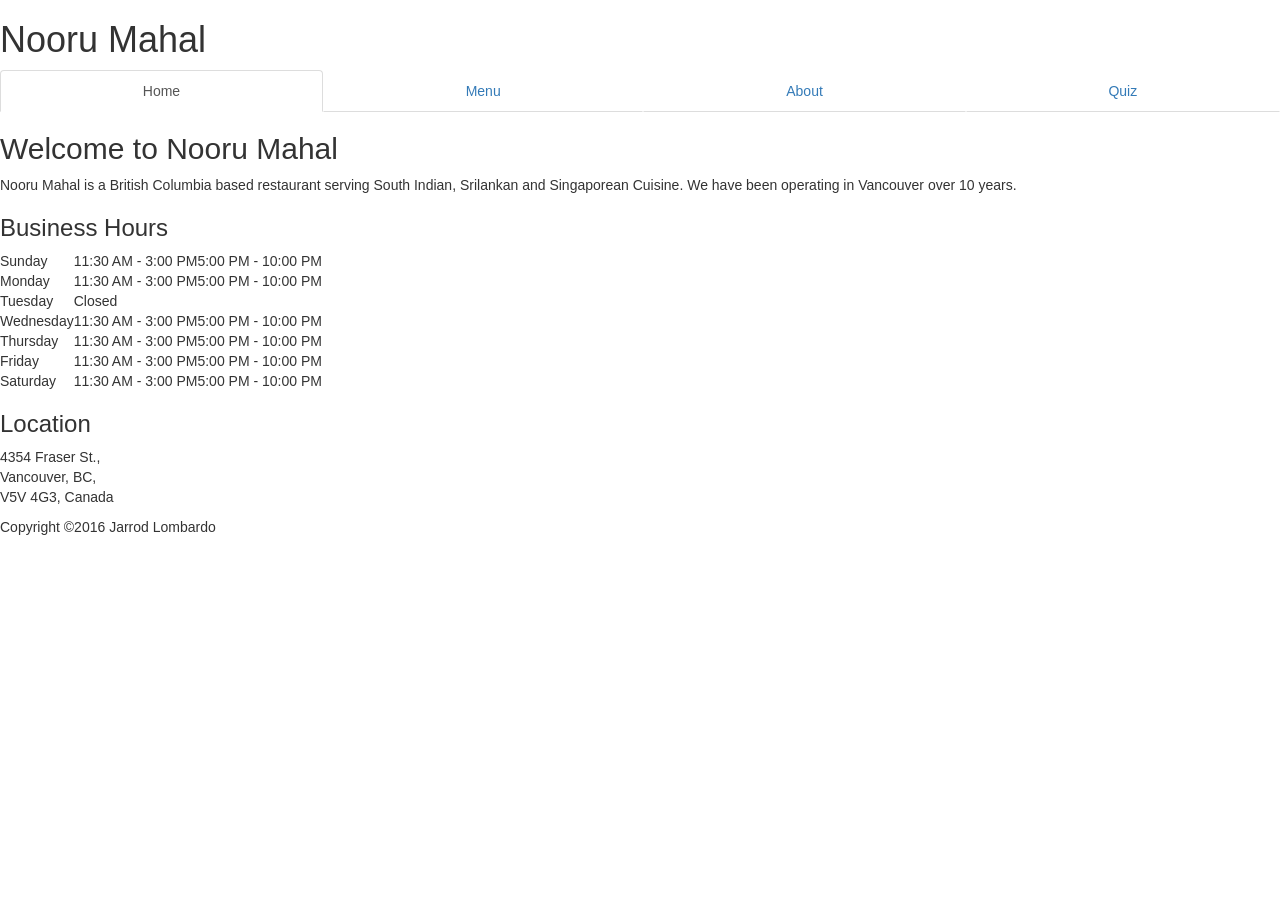
<file: index.html>
<!DOCTYPE html>
<html>
<head>
  <title>Nooru Mahal</title>

  <!-- Bootstrap latest compiled and minified CSS -->
  <link rel="stylesheet" href="https://maxcdn.bootstrapcdn.com/bootstrap/3.3.6/css/bootstrap.min.css" integrity="sha384-1q8mTJOASx8j1Au+a5WDVnPi2lkFfwwEAa8hDDdjZlpLegxhjVME1fgjWPGmkzs7" crossorigin="anonymous">
  <!-- jQuery -->
  <script src="https://ajax.googleapis.com/ajax/libs/jquery/1.11.3/jquery.min.js"></script>
  <!-- Bootstrap latest compiled and minified JavaScript -->
  <script src="https://maxcdn.bootstrapcdn.com/bootstrap/3.3.6/js/bootstrap.min.js" integrity="sha384-0mSbJDEHialfmuBBQP6A4Qrprq5OVfW37PRR3j5ELqxss1yVqOtnepnHVP9aJ7xS" crossorigin="anonymous"></script>

  <link rel="stylesheet" type="text/css" href="css/style.css">
</head>
<body>
  <header id="headnav"></header>
  <article>
    <h2>Welcome to Nooru Mahal</h2>
    <p>Nooru Mahal is a British Columbia based restaurant serving South Indian, Srilankan and Singaporean Cuisine. We have been operating in Vancouver over 10 years.</p>
    <h3>Business Hours</h3>
    <table>
      <tr>
        <td>Sunday</td>
        <td>11:30 AM - 3:00 PM</td>
        <td>5:00 PM - 10:00 PM</td>
      </tr>
      <tr>
        <td>Monday</td>
        <td>11:30 AM - 3:00 PM</td>
        <td>5:00 PM - 10:00 PM</td>
      </tr>
      <tr>
        <td>Tuesday</td>
        <td colspan="2">Closed</td>
      </tr>
      <tr>
        <td>Wednesday</td>
        <td>11:30 AM - 3:00 PM</td>
        <td>5:00 PM - 10:00 PM</td>
      </tr>
      <tr>
        <td>Thursday</td>
        <td>11:30 AM - 3:00 PM</td>
        <td>5:00 PM - 10:00 PM</td>
      </tr>
      <tr>
        <td>Friday</td>
        <td>11:30 AM - 3:00 PM</td>
        <td>5:00 PM - 10:00 PM</td>
      </tr>
      <tr>
        <td>Saturday</td>
        <td>11:30 AM - 3:00 PM</td>
        <td>5:00 PM - 10:00 PM</td>
      </tr>
    </table>
    <h3>Location</h3>
    <p>4354 Fraser St.,<br>
    Vancouver, BC,<br>
    V5V 4G3, Canada</p>
  </article>
  <footer id="foot"></footer>
  <script>
    $( "#headnav" ).load( "res/headnav.html", function() {
      $( "#home" ).addClass( "active" );
    } );
    $( "#foot" ).load( "res/foot.html" );
  </script>
</body>
</html>
</file>
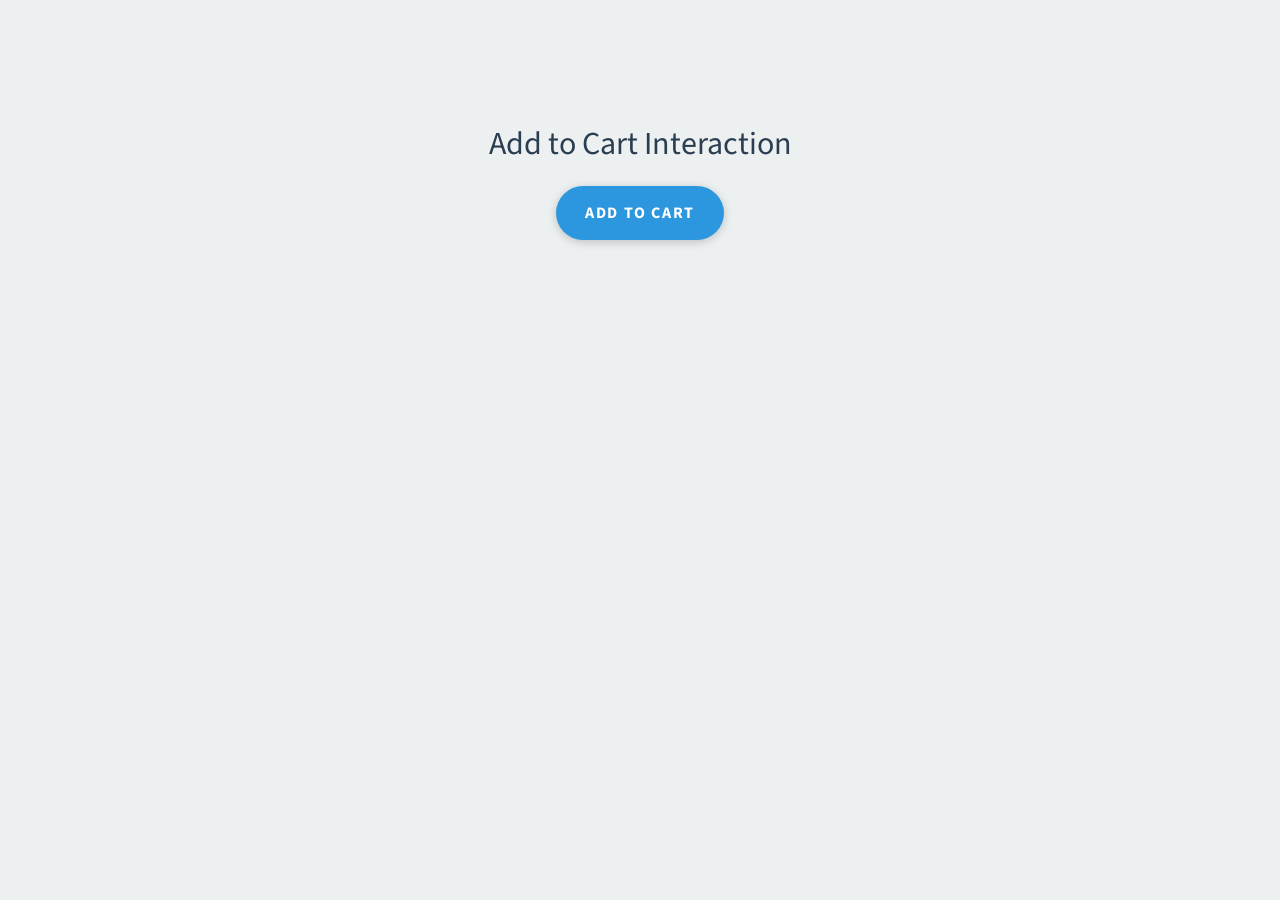
<file: add-to-cart-interaction/index.html>
<!doctype html>
<html lang="en" class="no-js">
<head>
	<meta charset="UTF-8">
	<meta name="viewport" content="width=device-width, initial-scale=1">
	<link href="https://fonts.googleapis.com/css?family=Source+Sans+Pro:400,600,700" rel="stylesheet">
	<link rel="stylesheet" href="css/reset.css"> <!-- CSS reset -->
	<link rel="stylesheet" href="css/style.css"> <!-- Resource style -->
  	
	<title>Add to Cart Interaction | CodyHouse</title>
</head>
<body>
<main>
	<h1>Add to Cart Interaction</h1>
	<a href="#0" class="cd-add-to-cart" data-price="25.99">Add To Cart</a>
</main>

<div class="cd-cart-container empty">
	<a href="#0" class="cd-cart-trigger">
		Cart
		<ul class="count"> <!-- cart items count -->
			<li>0</li>
			<li>0</li>
		</ul> <!-- .count -->
	</a>

	<div class="cd-cart">
		<div class="wrapper">
			<header>
				<h2>Cart</h2>
				<span class="undo">Item removed. <a href="#0">Undo</a></span>
			</header>
			
			<div class="body">
				<ul>
					<!-- products added to the cart will be inserted here using JavaScript -->
				</ul>
			</div>

			<footer>
				<a href="#0" class="checkout btn"><em>Checkout - $<span>0</span></em></a>
			</footer>
		</div>
	</div> <!-- .cd-cart -->
</div> <!-- cd-cart-container -->
	
<script src="https://ajax.googleapis.com/ajax/libs/jquery/2.2.4/jquery.min.js"></script>
<script>
	if( !window.jQuery ) document.write('<script src="js/jquery-3.0.0.min.js"><\/script>');
</script>
<script src="js/main.js"></script> <!-- Resource jQuery -->
</body>
</html>
</file>
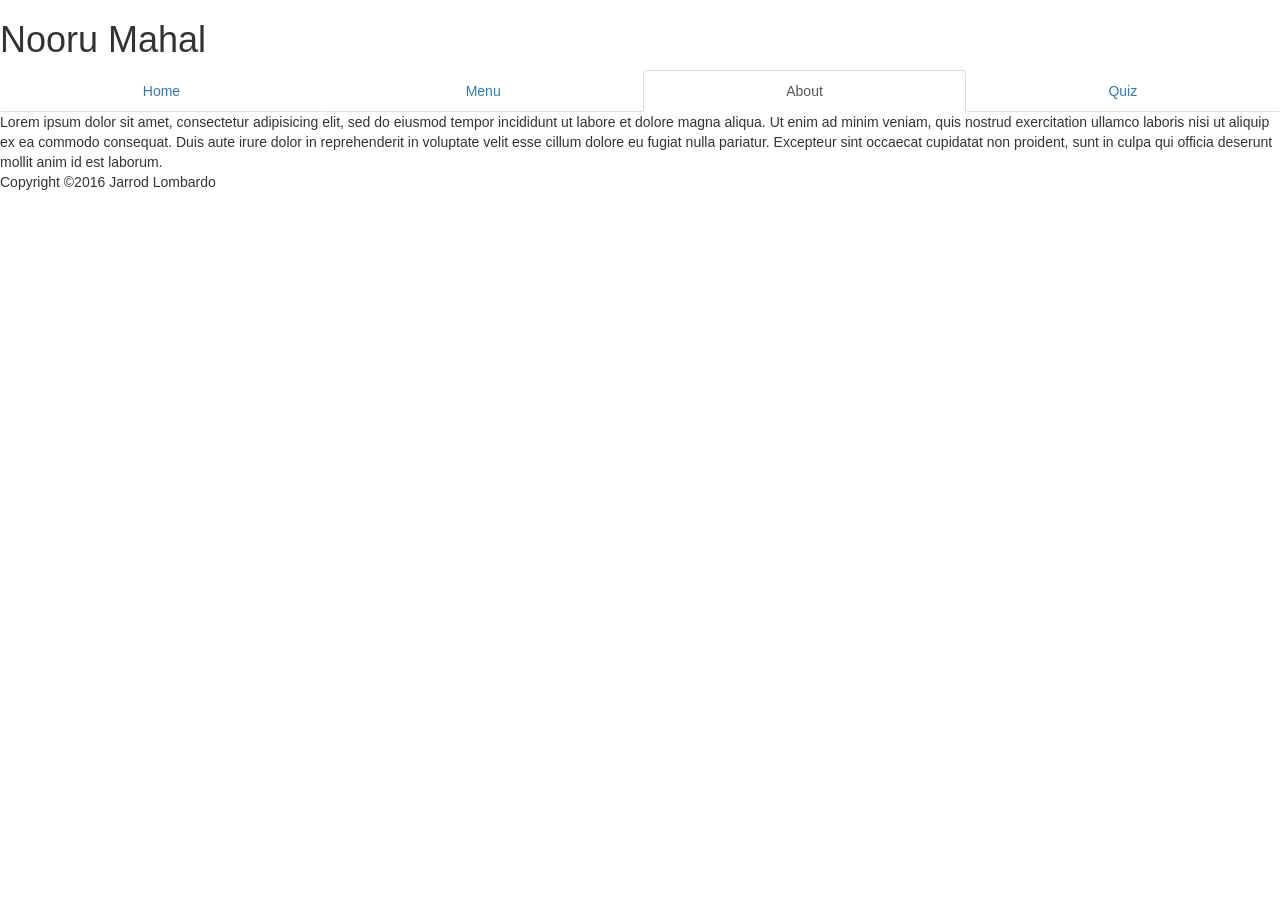
<file: about.html>
<!DOCTYPE html>
<html>
<head>
  <title>Nooru Mahal</title>

  <!-- Bootstrap latest compiled and minified CSS -->
  <link rel="stylesheet" href="https://maxcdn.bootstrapcdn.com/bootstrap/3.3.6/css/bootstrap.min.css" integrity="sha384-1q8mTJOASx8j1Au+a5WDVnPi2lkFfwwEAa8hDDdjZlpLegxhjVME1fgjWPGmkzs7" crossorigin="anonymous">
  <!-- jQuery -->
  <script src="https://ajax.googleapis.com/ajax/libs/jquery/1.11.3/jquery.min.js"></script>
  <!-- Bootstrap latest compiled and minified JavaScript -->
  <script src="https://maxcdn.bootstrapcdn.com/bootstrap/3.3.6/js/bootstrap.min.js" integrity="sha384-0mSbJDEHialfmuBBQP6A4Qrprq5OVfW37PRR3j5ELqxss1yVqOtnepnHVP9aJ7xS" crossorigin="anonymous"></script>

  <link rel="stylesheet" type="text/css" href="css/style.css">
</head>
<body>
  <header id="headnav"></header>
  <article>
    Lorem ipsum dolor sit amet, consectetur adipisicing elit, sed do eiusmod
    tempor incididunt ut labore et dolore magna aliqua. Ut enim ad minim veniam,
    quis nostrud exercitation ullamco laboris nisi ut aliquip ex ea commodo
    consequat. Duis aute irure dolor in reprehenderit in voluptate velit esse
    cillum dolore eu fugiat nulla pariatur. Excepteur sint occaecat cupidatat non
    proident, sunt in culpa qui officia deserunt mollit anim id est laborum.
  </article>
  <footer id="foot"></footer>
  <script>
    $( "#headnav" ).load( "res/headnav.html", function() {
      $( "#about" ).addClass( "active" );
    } );
    $( "#foot" ).load( "res/foot.html" );
  </script>
</body>
</html>
</file>
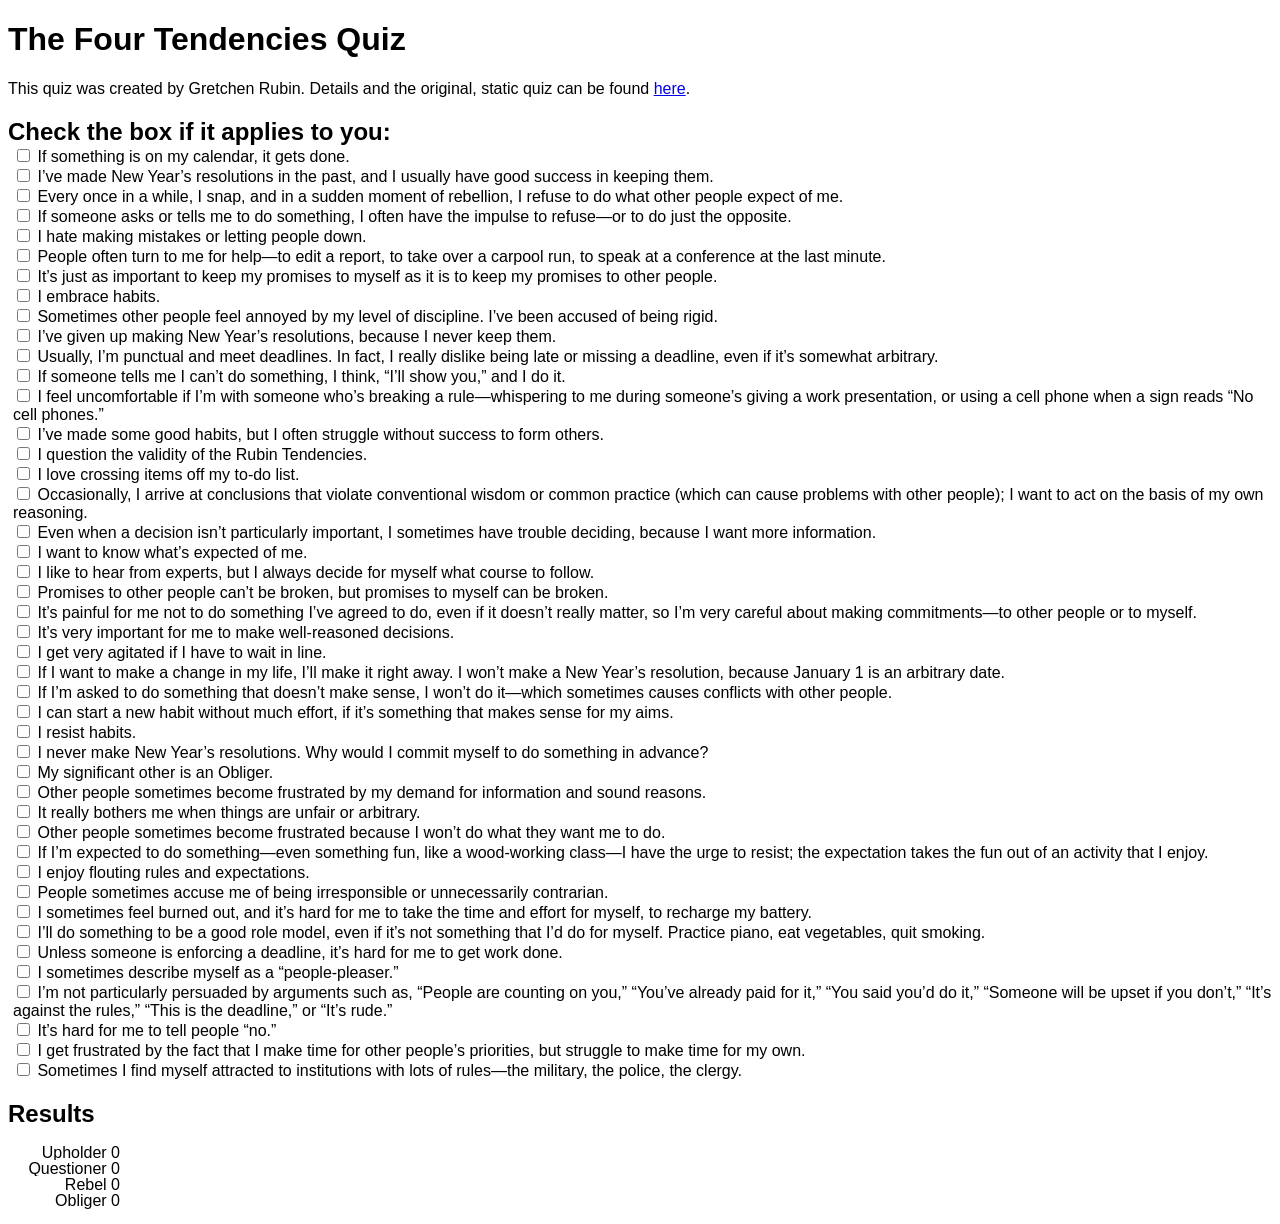
<file: quiz.html>
<!DOCTYPE html>
<html>
<head>
  <title>The Four Tendencies Quiz</title>
  <link rel="stylesheet" type="text/css" href="css/quiz.css">

  <!-- jQuery -->
  <script src="https://ajax.googleapis.com/ajax/libs/jquery/1.11.3/jquery.min.js"></script>

</head>
<body>
  <h1>The Four Tendencies Quiz</h1>
  <p>This quiz was created by Gretchen Rubin. Details and the original, static quiz can be found <a href="http://gretchenrubin.com/happiness_project/2014/03/quiz-are-you-an-upholder-a-questioner-a-rebel-or-an-obliger/">here</a>.</p>

  <h2>Check the box if it applies to you:</h2>
  <ul id="questions">
    <li><label class="question"><input class="u" value="u1" type="checkbox" name="upholder[]"/>
      I love crossing items off my to-do list.
    </label></li>
    <li><label class="question"><input class="u" value="u2" type="checkbox" name="upholder[]"/>
      I feel uncomfortable if I’m with someone who’s breaking a rule—whispering to me during someone’s giving a work presentation, or using a cell phone when a sign reads “No cell phones.”
    </label></li>
    <li><label class="question"><input class="u" value="u3" type="checkbox" name="upholder[]"/>
      Usually, I’m punctual and meet deadlines. In fact, I really dislike being late or missing a deadline, even if it’s somewhat arbitrary.
    </label></li>
    <li><label class="question"><input class="u" value="u4" type="checkbox" name="upholder[]"/>
      I’ve made New Year’s resolutions in the past, and I usually have good success in keeping them.
    </label></li>
    <li><label class="question"><input class="u" value="u5" type="checkbox" name="upholder[]"/>
      If something is on my calendar, it gets done.
    </label></li>
    <li><label class="question"><input class="u" value="u6" type="checkbox" name="upholder[]"/>
      I hate making mistakes or letting people down.
    </label></li>
    <li><label class="question"><input class="u" value="u7" type="checkbox" name="upholder[]"/>
      It’s just as important to keep my promises to myself as it is to keep my promises to other people.
    </label></li>
    <li><label class="question"><input class="u" value="u8" type="checkbox" name="upholder[]"/>
      I want to know what’s expected of me.
    </label></li>
    <li><label class="question"><input class="u" value="u9" type="checkbox" name="upholder[]"/>
      Sometimes other people feel annoyed by my level of discipline. I’ve been accused of being rigid.
    </label></li>
    <li><label class="question"><input class="u" value="ua" type="checkbox" name="upholder[]"/>
      I embrace habits.
    </label></li>
    <li><label class="question"><input class="u" value="ub" type="checkbox" name="upholder[]"/>
      It’s painful for me not to do something I’ve agreed to do, even if it doesn’t really matter, so I’m very careful about making commitments—to other people or to myself.
    </label></li>
    <li><label class="question"><input class="q" value="q1" type="checkbox" name="questioner[]"/>
      It’s very important for me to make well-reasoned decisions.
    </label></li>
    <li><label class="question"><input class="q" value="q2" type="checkbox" name="questioner[]"/>
      If I want to make a change in my life, I’ll make it right away. I won’t make a New Year’s resolution, because January 1 is an arbitrary date.
    </label></li>
    <li><label class="question"><input class="q" value="q3" type="checkbox" name="questioner[]"/>
      Even when a decision isn’t particularly important, I sometimes have trouble deciding, because I want more information.
    </label></li>
    <li><label class="question"><input class="q" value="q4" type="checkbox" name="questioner[]"/>
      I get very agitated if I have to wait in line.
    </label></li>
    <li><label class="question"><input class="q" value="q5" type="checkbox" name="questioner[]"/>
      If I’m asked to do something that doesn’t make sense, I won’t do it—which sometimes causes conflicts with other people.
    </label></li>
    <li><label class="question"><input class="q" value="q6" type="checkbox" name="questioner[]"/>
      Other people sometimes become frustrated by my demand for information and sound reasons.
    </label></li>
    <li><label class="question"><input class="q" value="q7" type="checkbox" name="questioner[]"/>
      It really bothers me when things are unfair or arbitrary.
    </label></li>
    <li><label class="question"><input class="q" value="q8" type="checkbox" name="questioner[]"/>
      I like to hear from experts, but I always decide for myself what course to follow.
    </label></li>
    <li><label class="question"><input class="q" value="q9" type="checkbox" name="questioner[]"/>
      I can start a new habit without much effort, if it’s something that makes sense for my aims.
    </label></li>
    <li><label class="question"><input class="q" value="qa" type="checkbox" name="questioner[]"/>
      Occasionally, I arrive at conclusions that violate conventional wisdom or common practice (which can cause problems with other people); I want to act on the basis of my own reasoning.
    </label></li>
    <li><label class="question"><input class="q" value="qb" type="checkbox" name="questioner[]"/>
      I question the validity of the Rubin Tendencies.
    </label></li>
    <li><label class="question"><input class="r" value="r1" type="checkbox" name="rebel[]"/>
      I never make New Year’s resolutions. Why would I commit myself to do something in advance?
    </label></li>
    <li><label class="question"><input class="r" value="r2" type="checkbox" name="rebel[]"/>
      If someone asks or tells me to do something, I often have the impulse to refuse—or to do just the opposite.
    </label></li>
    <li><label class="question"><input class="r" value="r3" type="checkbox" name="rebel[]"/>
      I resist habits.
    </label></li>
    <li><label class="question"><input class="r" value="r4" type="checkbox" name="rebel[]"/>
      I enjoy flouting rules and expectations.
    </label></li>
    <li><label class="question"><input class="r" value="r5" type="checkbox" name="rebel[]"/>
      Other people sometimes become frustrated because I won’t do what they want me to do.
    </label></li>
    <li><label class="question"><input class="r" value="r6" type="checkbox" name="rebel[]"/>
      If someone tells me I can’t do something, I think, “I’ll show you,” and I do it.
    </label></li>
    <li><label class="question"><input class="r" value="r7" type="checkbox" name="rebel[]"/>
      People sometimes accuse me of being irresponsible or unnecessarily contrarian.
    </label></li>
    <li><label class="question"><input class="r" value="r8" type="checkbox" name="rebel[]"/>
      I’m not particularly persuaded by arguments such as, “People are counting on you,” “You’ve already paid for it,” “You said you’d do it,” “Someone will be upset if you don’t,” “It’s against the rules,” “This is the deadline,” or “It’s rude.”
    </label></li>
    <li><label class="question"><input class="r" value="r9" type="checkbox" name="rebel[]"/>
      Sometimes I find myself attracted to institutions with lots of rules—the military, the police, the clergy.
    </label></li>
    <li><label class="question"><input class="r" value="ra" type="checkbox" name="rebel[]"/>
      If I’m expected to do something—even something fun, like a wood-working class—I have the urge to resist; the expectation takes the fun out of an activity that I enjoy.
    </label></li>
    <li><label class="question"><input class="r" value="rb" type="checkbox" name="rebel[]"/>
      My significant other is an Obliger.
    </label></li>
    <li><label class="question"><input class="o" value="o1" type="checkbox" name="obliger[]"/>
      I sometimes describe myself as a “people-pleaser.”
    </label></li>
    <li><label class="question"><input class="o" value="o2" type="checkbox" name="obliger[]"/>
      People often turn to me for help—to edit a report, to take over a carpool run, to speak at a conference at the last minute.
    </label></li>
    <li><label class="question"><input class="o" value="o3" type="checkbox" name="obliger[]"/>
      I’ve given up making New Year’s resolutions, because I never keep them.
    </label></li>
    <li><label class="question"><input class="o" value="o4" type="checkbox" name="obliger[]"/>
      I get frustrated by the fact that I make time for other people’s priorities, but struggle to make time for my own.
    </label></li>
    <li><label class="question"><input class="o" value="o5" type="checkbox" name="obliger[]"/>
      Every once in a while, I snap, and in a sudden moment of rebellion, I refuse to do what other people expect of me.
    </label></li>
    <li><label class="question"><input class="o" value="o6" type="checkbox" name="obliger[]"/>
      Promises to other people can’t be broken, but promises to myself can be broken.
    </label></li>
    <li><label class="question"><input class="o" value="o7" type="checkbox" name="obliger[]"/>
      Unless someone is enforcing a deadline, it’s hard for me to get work done.
    </label></li>
    <li><label class="question"><input class="o" value="o8" type="checkbox" name="obliger[]"/>
      I sometimes feel burned out, and it’s hard for me to take the time and effort for myself, to recharge my battery.
    </label></li>
    <li><label class="question"><input class="o" value="o9" type="checkbox" name="obliger[]"/>
      I’ll do something to be a good role model, even if it’s not something that I’d do for myself. Practice piano, eat vegetables, quit smoking.
    </label></li>
    <li><label class="question"><input class="o" value="oa" type="checkbox" name="obliger[]"/>
      It’s hard for me to tell people “no.”
    </label></li>
    <li><label class="question"><input class="o" value="ob" type="checkbox" name="obliger[]"/>
      I’ve made some good habits, but I often struggle without success to form others.
    </label></li>
  </ul>

  <h2>Results</h2>
  <dl>
    <dd id="upholder" class="bar">
      <span class="text">
        Upholder&nbsp;
        <span class="counter"></span>
      </span>
      <span class="mark"></span>
    </dd>
    <dd id="questioner" class="bar">
      <span class="text">
        Questioner&nbsp;
        <span class="counter"></span>
      </span>
      <span class="mark"></span>
    </dd>
    <dd id="rebel" class="bar">
      <span class="text">
        Rebel&nbsp;
        <span class="counter"></span>
      </span>
      <span class="mark"></span>
    </dd>
    <dd id="obliger" class="bar">
      <span class="text">
        Obliger&nbsp;
        <span class="counter"></span>
      </span>
      <span class="mark"></span>
    </dd>
  </dl>

  <script type="text/javascript" src="js/quiz.js"></script>

</body>
</html>
</file>
<file: css/style.css>
/*article {
    background-image: url("../res/parotta.jpg");
    background-repeat: no-repeat;
    background-position: fixed;
    background-size: cover;
}
*/
</file>
<file: add-to-cart-interaction/css/style.css>
/* -------------------------------- 

Primary style

-------------------------------- */
*, *::after, *::before {
  box-sizing: border-box;
}

html {
  font-size: 62.5%;
  -webkit-font-smoothing: antialiased;
  -moz-osx-font-smoothing: grayscale;
}

body {
  font-size: 1.6rem;
  font-family: "Source Sans Pro", sans-serif;
  color: #2b3e51;
  background-color: #ecf0f1;
}

a {
  color: #2c97de;
  text-decoration: none;
}

img {
  max-width: 100%;
}

main {
  text-align: center;
  padding: 2em 5%;
}

h1 {
  font-size: 2rem;
  padding: 3em 0 .8em;
}
@media only screen and (min-width: 768px) {
  h1 {
    font-size: 3.2rem;
  }
}

.cd-add-to-cart {
  display: inline-block;
  padding: 1.2em 1.8em;
  background: #2c97de;
  border-radius: 50em;
  text-transform: uppercase;
  color: #ffffff;
  font-weight: 700;
  letter-spacing: .1em;
  box-shadow: 0 2px 10px rgba(0, 0, 0, 0.2);
  -webkit-transition: all .2s;
  transition: all .2s;
}
.cd-add-to-cart:hover {
  background: #42a2e1;
}
.cd-add-to-cart:active {
  -webkit-transform: scale(0.9);
      -ms-transform: scale(0.9);
          transform: scale(0.9);
}

/* -------------------------------- 

Main Components 

-------------------------------- */
.cd-cart-container::before {
  /* dark bg layer visible when the cart is open */
  content: '';
  position: fixed;
  z-index: 1;
  height: 100vh;
  width: 100vw;
  top: 0;
  left: 0;
  background: rgba(0, 0, 0, 0.5);
  opacity: 0;
  visibility: hidden;
  -webkit-transition: opacity .4s, visibility .4s;
  transition: opacity .4s, visibility .4s;
}

.cd-cart-container.cart-open::before {
  opacity: 1;
  visibility: visible;
}

.cd-cart-trigger,
.cd-cart {
  position: fixed;
  bottom: 20px;
  right: 5%;
  -webkit-transition: -webkit-transform .2s;
  transition: -webkit-transform .2s;
  transition: transform .2s;
  transition: transform .2s, -webkit-transform .2s;
  /* Force Hardware Acceleration in WebKit */
  -webkit-transform: translateZ(0);
          transform: translateZ(0);
  -webkit-backface-visibility: hidden;
  will-change: transform;
  backface-visibility: hidden;
}
.empty .cd-cart-trigger, .empty
.cd-cart {
  /* hide cart */
  -webkit-transform: translateY(150px);
      -ms-transform: translateY(150px);
          transform: translateY(150px);
}
@media only screen and (min-width: 1170px) {
  .cd-cart-trigger,
  .cd-cart {
    bottom: 40px;
  }
}

.cd-cart-trigger {
  /* button that triggers the cart content */
  z-index: 3;
  height: 72px;
  width: 72px;
  /* replace text with image */
  text-indent: 100%;
  color: transparent;
  white-space: nowrap;
}
.cd-cart-trigger::after, .cd-cart-trigger::before {
  /* used to create the cart/'X' icon */
  content: '';
  position: absolute;
  left: 50%;
  top: 50%;
  bottom: auto;
  right: auto;
  -webkit-transform: translateX(-50%) translateY(-50%);
      -ms-transform: translateX(-50%) translateY(-50%);
          transform: translateX(-50%) translateY(-50%);
  height: 100%;
  width: 100%;
  background: url(../img/cd-icons-cart-close.svg) no-repeat 0 0;
  -webkit-transition: opacity .2s, -webkit-transform .2s;
  transition: opacity .2s, -webkit-transform .2s;
  transition: opacity .2s, transform .2s;
  transition: opacity .2s, transform .2s, -webkit-transform .2s;
}
.cd-cart-trigger::after {
  /* 'X' icon */
  background-position: -72px 0;
  opacity: 0;
  -webkit-transform: translateX(-50%) translateY(-50%) rotate(90deg);
      -ms-transform: translateX(-50%) translateY(-50%) rotate(90deg);
          transform: translateX(-50%) translateY(-50%) rotate(90deg);
}
.cart-open .cd-cart-trigger::before {
  opacity: 0;
}
.cart-open .cd-cart-trigger::after {
  opacity: 1;
  -webkit-transform: translateX(-50%) translateY(-50%);
      -ms-transform: translateX(-50%) translateY(-50%);
          transform: translateX(-50%) translateY(-50%);
}
.cd-cart-trigger .count {
  /* number of items indicator */
  position: absolute;
  top: -10px;
  right: -10px;
  height: 28px;
  width: 28px;
  background: #e94b35;
  color: #ffffff;
  font-size: 1.5rem;
  font-weight: bold;
  border-radius: 50%;
  text-indent: 0;
  -webkit-transition: -webkit-transform .2s .5s;
  transition: -webkit-transform .2s .5s;
  transition: transform .2s .5s;
  transition: transform .2s .5s, -webkit-transform .2s .5s;
}
.cd-cart-trigger .count li {
  /* this is the number of items in the cart */
  position: absolute;
  -webkit-transform: translateZ(0);
          transform: translateZ(0);
  left: 50%;
  top: 50%;
  bottom: auto;
  right: auto;
  -webkit-transform: translateX(-50%) translateY(-50%);
      -ms-transform: translateX(-50%) translateY(-50%);
          transform: translateX(-50%) translateY(-50%);
}
.cd-cart-trigger .count li:last-of-type {
  visibility: hidden;
}
.cd-cart-trigger .count.update-count li:last-of-type {
  -webkit-animation: cd-qty-enter .15s;
          animation: cd-qty-enter .15s;
  -webkit-animation-direction: forwards;
          animation-direction: forwards;
}
.cd-cart-trigger .count.update-count li:first-of-type {
  -webkit-animation: cd-qty-leave .15s;
          animation: cd-qty-leave .15s;
  -webkit-animation-direction: forwards;
          animation-direction: forwards;
}
.cart-open .cd-cart-trigger .count {
  -webkit-transition: -webkit-transform .2s 0s;
  transition: -webkit-transform .2s 0s;
  transition: transform .2s 0s;
  transition: transform .2s 0s, -webkit-transform .2s 0s;
  -webkit-transform: scale(0);
      -ms-transform: scale(0);
          transform: scale(0);
}
.empty .cd-cart-trigger .count {
  /* fix bug - when cart is empty, do not animate count */
  -webkit-transform: scale(1);
      -ms-transform: scale(1);
          transform: scale(1);
}
.cd-cart-trigger:hover + div .wrapper {
  box-shadow: 0 6px 40px rgba(0, 0, 0, 0.3);
}
.cart-open .cd-cart-trigger:hover + div .wrapper {
  box-shadow: 0 4px 30px rgba(0, 0, 0, 0.17);
}

.cd-cart {
  /* cart content */
  z-index: 2;
  width: 90%;
  max-width: 440px;
  height: 400px;
  max-height: 90%;
  pointer-events: none;
}
.cd-cart .wrapper {
  position: absolute;
  bottom: 0;
  right: 0;
  z-index: 2;
  overflow: hidden;
  height: 72px;
  width: 72px;
  border-radius: 6px;
  -webkit-transition: height .4s .1s, width  .4s .1s, box-shadow .3s;
  transition: height .4s .1s, width  .4s .1s, box-shadow .3s;
  -webkit-transition-timing-function: cubic-bezier(0.67, 0.17, 0.32, 0.95);
          transition-timing-function: cubic-bezier(0.67, 0.17, 0.32, 0.95);
  background: #ffffff;
  box-shadow: 0 4px 30px rgba(0, 0, 0, 0.17);
  pointer-events: auto;
}
.cd-cart header, .cd-cart footer {
  position: absolute;
  z-index: 2;
  left: 0;
  width: 100%;
}
.cd-cart header, .cd-cart .body {
  opacity: 0;
}
.cd-cart header {
  top: 0;
  border-radius: 6px 6px 0 0;
  padding: 0 1.4em;
  height: 40px;
  line-height: 40px;
  background-color: #ffffff;
  -webkit-transition: opacity .2s 0s;
  transition: opacity .2s 0s;
  border-bottom: 1px solid #e6e6e6;
}
.cd-cart header::after {
  clear: both;
  content: "";
  display: block;
}
.cd-cart footer {
  bottom: 0;
  border-radius: 0 0 6px 6px;
  box-shadow: 0 -2px 20px rgba(0, 0, 0, 0.15);
  background: #ffffff;
}
.cd-cart h2 {
  text-transform: uppercase;
  display: inline-block;
  font-size: 1.4rem;
  font-weight: 700;
  letter-spacing: .1em;
}
.cd-cart .undo {
  float: right;
  font-size: 1.2rem;
  opacity: 0;
  visibility: hidden;
  -webkit-transition: opacity .2s, visibility .2s;
  transition: opacity .2s, visibility .2s;
  color: #808b97;
}
.cd-cart .undo a {
  text-decoration: underline;
  color: #2b3e51;
}
.cd-cart .undo a:hover {
  color: #2c97de;
}
.cd-cart .undo.visible {
  opacity: 1;
  visibility: visible;
}
.cd-cart .checkout {
  display: block;
  height: 72px;
  line-height: 72px;
  margin-right: 72px;
  background: #2c97de;
  color: rgba(255, 255, 255, 0);
  text-align: center;
  font-size: 1.8rem;
  font-weight: 600;
  -webkit-transition: all .2s 0s;
  transition: all .2s 0s;
}
.cd-cart .checkout:hover {
  background: #399ee0;
}
.cd-cart .checkout em {
  position: relative;
  display: inline-block;
  -webkit-transform: translateX(40px);
      -ms-transform: translateX(40px);
          transform: translateX(40px);
  -webkit-transition: -webkit-transform 0s .2s;
  transition: -webkit-transform 0s .2s;
  transition: transform 0s .2s;
  transition: transform 0s .2s, -webkit-transform 0s .2s;
}
.cd-cart .checkout em::after {
  position: absolute;
  top: 50%;
  bottom: auto;
  -webkit-transform: translateY(-50%);
      -ms-transform: translateY(-50%);
          transform: translateY(-50%);
  right: 0;
  content: '';
  height: 24px;
  width: 24px;
  background: url(../img/cd-icon-arrow-next.svg) no-repeat center center;
  opacity: 0;
  -webkit-transition: opacity .2s;
  transition: opacity .2s;
}
.cd-cart .body {
  position: relative;
  z-index: 1;
  height: calc(100% - 40px);
  padding: 20px 0 10px;
  margin: 40px 0 10px;
  overflow: auto;
  -webkit-overflow-scrolling: touch;
  -webkit-transition: opacity .2s;
  transition: opacity .2s;
}
.cd-cart .body ul {
  overflow: hidden;
  padding: 0 1.4em;
  position: relative;
  padding-bottom: 90px;
}
.cd-cart .body li {
  position: relative;
  opacity: 0;
  -webkit-transform: translateX(80px);
      -ms-transform: translateX(80px);
          transform: translateX(80px);
  -webkit-transition: opacity 0s .2s, -webkit-transform 0s .2s;
  transition: opacity 0s .2s, -webkit-transform 0s .2s;
  transition: opacity 0s .2s, transform 0s .2s;
  transition: opacity 0s .2s, transform 0s .2s, -webkit-transform 0s .2s;
}
.cd-cart .body li::after {
  clear: both;
  content: "";
  display: block;
}
.cd-cart .body li:not(:last-of-type) {
  margin-bottom: 20px;
}
.cd-cart .body li.deleted {
  /* this class is added to an item when it is removed form the cart */
  position: absolute;
  left: 1.4em;
  width: calc(100% - 2.8em);
  opacity: 0;
  -webkit-animation: cd-item-slide-out .3s forwards;
          animation: cd-item-slide-out .3s forwards;
}
.cd-cart .body li.deleted.undo-deleted {
  /* used to reinsert an item deleted from the cart when user clicks 'Undo' */
  -webkit-animation: cd-item-slide-in .3s forwards;
          animation: cd-item-slide-in .3s forwards;
}
.cd-cart .body li.deleted + li {
  -webkit-animation: cd-item-move-up-mobile .3s;
          animation: cd-item-move-up-mobile .3s;
  -webkit-animation-fill-mode: forwards;
          animation-fill-mode: forwards;
}
.cd-cart .body li.undo-deleted + li {
  -webkit-animation: cd-item-move-down-mobile .3s;
          animation: cd-item-move-down-mobile .3s;
  -webkit-animation-fill-mode: forwards;
          animation-fill-mode: forwards;
}
.cd-cart .product-image {
  display: inline-block;
  float: left;
  /* the image height determines the height of the list item - in this case height = width */
  width: 50px;
}
.cd-cart .product-image img {
  display: block;
}
.cd-cart .product-details {
  position: relative;
  display: inline-block;
  float: right;
  width: calc( 100% - 50px);
  padding: 0.3em 0 0 0.5em;
}
.cd-cart .product-details::after {
  clear: both;
  content: "";
  display: block;
}
.cd-cart h3, .cd-cart .price {
  font-weight: bold;
}
.cd-cart h3 {
  width: 70%;
  float: left;
  /* truncate title with dots if too long */
  white-space: nowrap;
  text-overflow: ellipsis;
  overflow: hidden;
}
.cd-cart h3 a {
  color: #2b3e51;
}
.cd-cart h3 a:hover {
  color: #2c97de;
}
.cd-cart .price {
  float: right;
  width: 30%;
  text-align: right;
}
.cd-cart .actions {
  font-size: 1.4rem;
  height: 1.6em;
  line-height: 1.6em;
}
.cd-cart .actions::after {
  clear: both;
  content: "";
  display: block;
}
.cd-cart .delete-item, .cd-cart .quantity {
  float: left;
  color: #808b97;
  -webkit-backface-visibility: hidden;
  backface-visibility: hidden;
}
.cd-cart .delete-item {
  margin-right: 1em;
}
.cd-cart .delete-item:hover {
  color: #e94b35;
}
.cd-cart .quantity label {
  display: inline-block;
  margin-right: .3em;
}
.cd-cart .select {
  position: relative;
}
.cd-cart .select::after {
  /* switcher arrow for select element */
  content: '';
  position: absolute;
  z-index: 1;
  right: 0;
  top: 50%;
  -webkit-transform: translateY(-50%);
      -ms-transform: translateY(-50%);
          transform: translateY(-50%);
  display: block;
  width: 12px;
  height: 12px;
  background: url(../img/cd-icon-select.svg) no-repeat center center;
  pointer-events: none;
}
.cd-cart select {
  position: relative;
  padding: 0 1em 0 0;
  cursor: pointer;
  -webkit-appearance: none;
     -moz-appearance: none;
          appearance: none;
  background: transparent;
  border: none;
  border-radius: 0;
  font-size: 1.4rem;
  margin: 0;
  color: #808b97;
}
.cd-cart select:focus {
  outline: none;
  color: #2b3e51;
  box-shadow: 0 1px 0 currentColor;
}
.cd-cart select::-ms-expand {
  /* hide default select arrow on IE */
  display: none;
}
.cart-open .cd-cart .wrapper {
  height: 100%;
  width: 100%;
  -webkit-transition-delay: 0s;
          transition-delay: 0s;
}
.cart-open .cd-cart header, .cart-open .cd-cart .body {
  opacity: 1;
}
.cart-open .cd-cart header {
  -webkit-transition: opacity .2s .2s;
  transition: opacity .2s .2s;
}
.cart-open .cd-cart .body {
  -webkit-transition: opacity 0s;
  transition: opacity 0s;
}
.cart-open .cd-cart .body li {
  -webkit-transition: opacity .3s .2s, -webkit-transform .3s .2s;
  transition: opacity .3s .2s, -webkit-transform .3s .2s;
  transition: transform .3s .2s, opacity .3s .2s;
  transition: transform .3s .2s, opacity .3s .2s, -webkit-transform .3s .2s;
  opacity: 1;
  -webkit-transform: translateX(0);
      -ms-transform: translateX(0);
          transform: translateX(0);
}
.cart-open .cd-cart .body li:nth-of-type(2) {
  -webkit-transition-duration: .4s;
          transition-duration: .4s;
}
.cart-open .cd-cart .body li:nth-of-type(3) {
  -webkit-transition-duration: .5s;
          transition-duration: .5s;
}
.cart-open .cd-cart .body li:nth-of-type(4), .cart-open .cd-cart .body li:nth-of-type(5) {
  -webkit-transition-duration: .55s;
          transition-duration: .55s;
}
.cart-open .cd-cart .checkout {
  color: #ffffff;
  -webkit-transition: color .2s .3s;
  transition: color .2s .3s;
}
.cart-open .cd-cart .checkout em {
  -webkit-transform: translateX(0);
      -ms-transform: translateX(0);
          transform: translateX(0);
  -webkit-transition: padding .2s 0s, -webkit-transform .2s .3s;
  transition: padding .2s 0s, -webkit-transform .2s .3s;
  transition: transform .2s .3s, padding .2s 0s;
  transition: transform .2s .3s, padding .2s 0s, -webkit-transform .2s .3s;
}
.cart-open .cd-cart .checkout:hover em {
  padding-right: 30px;
}
.cart-open .cd-cart .checkout:hover em::after {
  opacity: 1;
}
@media only screen and (min-width: 768px) {
  .cd-cart .body li:not(:last-of-type) {
    margin-bottom: 14px;
  }
  .cd-cart .body li.deleted + li {
    -webkit-animation: cd-item-move-up .3s;
            animation: cd-item-move-up .3s;
  }
  .cd-cart .body li.undo-deleted + li {
    -webkit-animation: cd-item-move-down .3s;
            animation: cd-item-move-down .3s;
  }
  .cd-cart .checkout {
    font-size: 2.4rem;
  }
  .cd-cart .product-image {
    width: 90px;
  }
  .cd-cart .product-details {
    padding: 1.4em 0 0 1em;
    width: calc( 100% - 90px);
  }
  .cd-cart h3, .cd-cart .price {
    font-size: 1.8rem;
  }
}

@-webkit-keyframes cd-qty-enter {
  0% {
    opacity: 0;
    visibility: hidden;
    -webkit-transform: translateX(-50%) translateY(0);
            transform: translateX(-50%) translateY(0);
  }
  100% {
    opacity: 1;
    visibility: visible;
    -webkit-transform: translateX(-50%) translateY(-50%);
            transform: translateX(-50%) translateY(-50%);
  }
}

@keyframes cd-qty-enter {
  0% {
    opacity: 0;
    visibility: hidden;
    -webkit-transform: translateX(-50%) translateY(0);
            transform: translateX(-50%) translateY(0);
  }
  100% {
    opacity: 1;
    visibility: visible;
    -webkit-transform: translateX(-50%) translateY(-50%);
            transform: translateX(-50%) translateY(-50%);
  }
}
@-webkit-keyframes cd-qty-leave {
  0% {
    opacity: 1;
    visibility: visible;
    -webkit-transform: translateX(-50%) translateY(-50%);
            transform: translateX(-50%) translateY(-50%);
  }
  100% {
    opacity: 0;
    visibility: hidden;
    -webkit-transform: translateX(-50%) translateY(-100%);
            transform: translateX(-50%) translateY(-100%);
  }
}
@keyframes cd-qty-leave {
  0% {
    opacity: 1;
    visibility: visible;
    -webkit-transform: translateX(-50%) translateY(-50%);
            transform: translateX(-50%) translateY(-50%);
  }
  100% {
    opacity: 0;
    visibility: hidden;
    -webkit-transform: translateX(-50%) translateY(-100%);
            transform: translateX(-50%) translateY(-100%);
  }
}
@-webkit-keyframes cd-item-move-up-mobile {
  0% {
    padding-top: 70px;
  }
  100% {
    padding-top: 0px;
  }
}
@keyframes cd-item-move-up-mobile {
  0% {
    padding-top: 70px;
  }
  100% {
    padding-top: 0px;
  }
}
@-webkit-keyframes cd-item-move-up {
  0% {
    padding-top: 104px;
  }
  100% {
    padding-top: 0px;
  }
}
@keyframes cd-item-move-up {
  0% {
    padding-top: 104px;
  }
  100% {
    padding-top: 0px;
  }
}
@-webkit-keyframes cd-item-move-down-mobile {
  0% {
    padding-top: 0px;
  }
  100% {
    padding-top: 70px;
  }
}
@keyframes cd-item-move-down-mobile {
  0% {
    padding-top: 0px;
  }
  100% {
    padding-top: 70px;
  }
}
@-webkit-keyframes cd-item-move-down {
  0% {
    padding-top: 0px;
  }
  100% {
    padding-top: 104px;
  }
}
@keyframes cd-item-move-down {
  0% {
    padding-top: 0px;
  }
  100% {
    padding-top: 104px;
  }
}
@-webkit-keyframes cd-item-slide-out {
  0% {
    -webkit-transform: translateX(0);
            transform: translateX(0);
    opacity: 1;
  }
  100% {
    -webkit-transform: translateX(80px);
            transform: translateX(80px);
    opacity: 0;
  }
}
@keyframes cd-item-slide-out {
  0% {
    -webkit-transform: translateX(0);
            transform: translateX(0);
    opacity: 1;
  }
  100% {
    -webkit-transform: translateX(80px);
            transform: translateX(80px);
    opacity: 0;
  }
}
@-webkit-keyframes cd-item-slide-in {
  100% {
    -webkit-transform: translateX(0);
            transform: translateX(0);
    opacity: 1;
  }
  0% {
    -webkit-transform: translateX(80px);
            transform: translateX(80px);
    opacity: 0;
  }
}
@keyframes cd-item-slide-in {
  100% {
    -webkit-transform: translateX(0);
            transform: translateX(0);
    opacity: 1;
  }
  0% {
    -webkit-transform: translateX(80px);
            transform: translateX(80px);
    opacity: 0;
  }
}
</file>
<file: css/quiz.css>
body {
  font-family: arial;
}

h2 {
  margin-bottom: 0;
}

ul {
  list-style: none;
  padding-left: 5px;
  margin-top: 0;
}

.question:hover {
  background-color: lightgray;
}

.text {
  	display: flex;
  	align-items: center;
  	width: 120px;
  	background-color: white;
  	position: absolute;
  	left: 0;
  	justify-content: flex-end;
  	padding-right: 10px;
}

.bar {
  	margin-left: 120px;
}
.bar .mark {
    content: "";
    display: block;
    background-color: #3d9970;
    height: 1em;
    position: relative;
}
</file>
